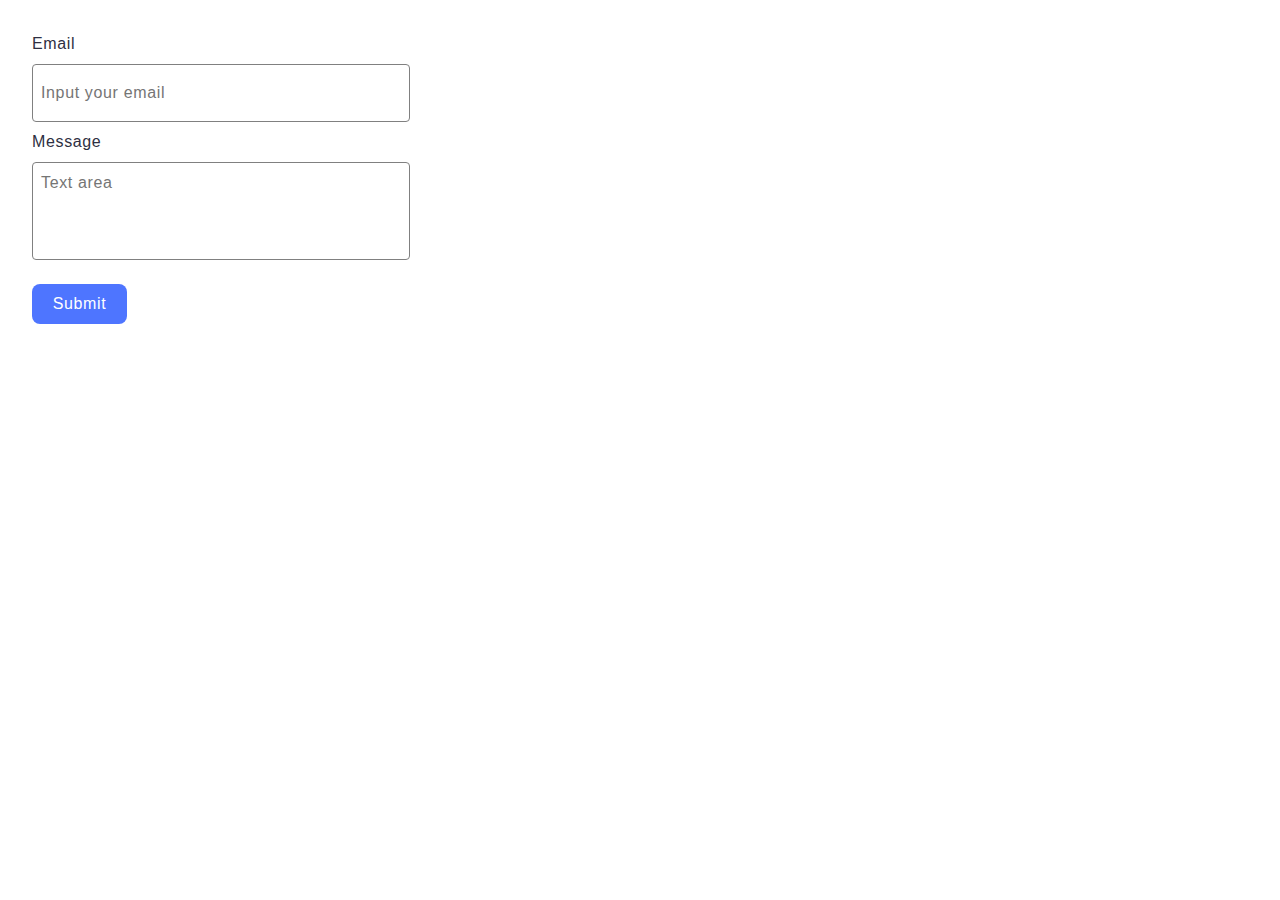
<file: src/2-form.html>
<!DOCTYPE html>
<html lang="en">
  <head>
    <meta charset="UTF-8" />
    <meta http-equiv="X-UA-Compatible" content="IE=edge" />
    <meta name="viewport" content="width=device-width, initial-scale=1.0" />
    <title>Page 2</title>
    <link rel="stylesheet" href="./css/styles.css" />
  </head>
  <body>
    <!-- <p><a href="./index.html">Go back</a><br /></p> -->
    <form class="feedback-form" autocomplete="off">
      <label class="label-email">
        Email
        <input
          type="email"
          name="email"
          autofocus
          class="input email"
          placeholder="Input your email"
        />
      </label>
      <label class="label-feedback">
        Message
        <textarea
          name="message"
          rows="8"
          class="input feedback"
          placeholder="Text area"
        ></textarea>
      </label>
      <button type="submit" class="submit-btn">Submit</button>
    </form>
    <script type="module" src="./js/2-form.js"></script>
  </body>
</html>
</file>
<file: src/css/styles.css>
ul {
    padding: 0;
    margin: 0;
    list-style-type: none;
}

.gallery {
    display: flex;
    justify-content: center;
    gap: 24px;
    flex-wrap: wrap;
    max-width: calc(3 * 300px + 2 * 24px);
    margin: 0 auto;
}

.gallery-item {
    width: calc((100% - 2 * 24px) / 3);
}

.gallery-image {
    width: 300px;
}

.modalContainer {
    background: #2E2F42CC;
}

.modalImg {
    margin: 0 auto;
    width: 1112px;
    height: 640px;


}


.sl-prev,
.sl-next {
    color: #fff !important;

}
.sl-close {
    color: #fff !important;

}
.sl-overlay {
    background-color: rgba(46, 47, 66, 0.8) !important;
}
.sl-counter
{
    color: #fff !important;
    font-family: "Montserrat", sans-serif !important;
}
/* =============================================================================================== */




.feedback-form {
    display: flex;
        align-items: flex-start;
        justify-content: flex-start;
        flex-direction: column;
        gap: 8px;
        border-radius: 8px;
            padding: 24px;
            width: 408px;
            height: 296px;

font-family: "Montserrat", sans-serif;
font-weight: 400;
    font-size: 16px;
    line-height: 1.5;
    letter-spacing: 0.04em;
    color: #2e2f42;
}

.label-email
{
display: flex;
flex-direction: column;
gap: 8px;
}

.input.email {
    display: flex;
    border: 1px solid #808080;
        border-radius: 4px;
        width: 360px;
        height: 40px;
        outline: none;
        padding: 8px;

        font-family: "Montserrat", sans-serif;
        font-weight: 400;
            font-size: 16px;
            line-height: 1.5;
            letter-spacing: 0.04em;
            color: #2e2f42;
    }


.label-feedback {
    display: flex;
        flex-direction: column;
        gap: 8px;
        margin-bottom: 16px;
}

.input.feedback{
    display: flex;
    border: 1px solid #808080;
    border-radius: 4px;
    width: 360px;
    height: 80px;
    resize: none;
    outline: none;
    padding: 8px;
    font-family: "Montserrat", sans-serif;
    font-weight: 400;
        font-size: 16px;
        line-height: 1.5;
        letter-spacing: 0.04em;
        color: #2e2f42;
}

.input:hover
{
    border: 1px solid black;
}
.input:active::placeholder
{
    color:#2e2f42;
    opacity: 1;
}


.submit-btn {
    display: flex;
        align-items: center;
        justify-content: center;
        flex-direction: row;
        gap: 10px;
        border-radius: 8px;
            padding: 8px 16px;
            width: 95px;
            height: 40px;
            background: #4e75ff;
            border: none;

font-family: "Montserrat", sans-serif;
            font-weight: 500;
                font-size: 16px;
                line-height: 1.5;
                letter-spacing: 0.04em;
                color: #fff;
                cursor: pointer;
}
.submit-btn:hover
{
    background: #6C8CFF;
}
</file>
